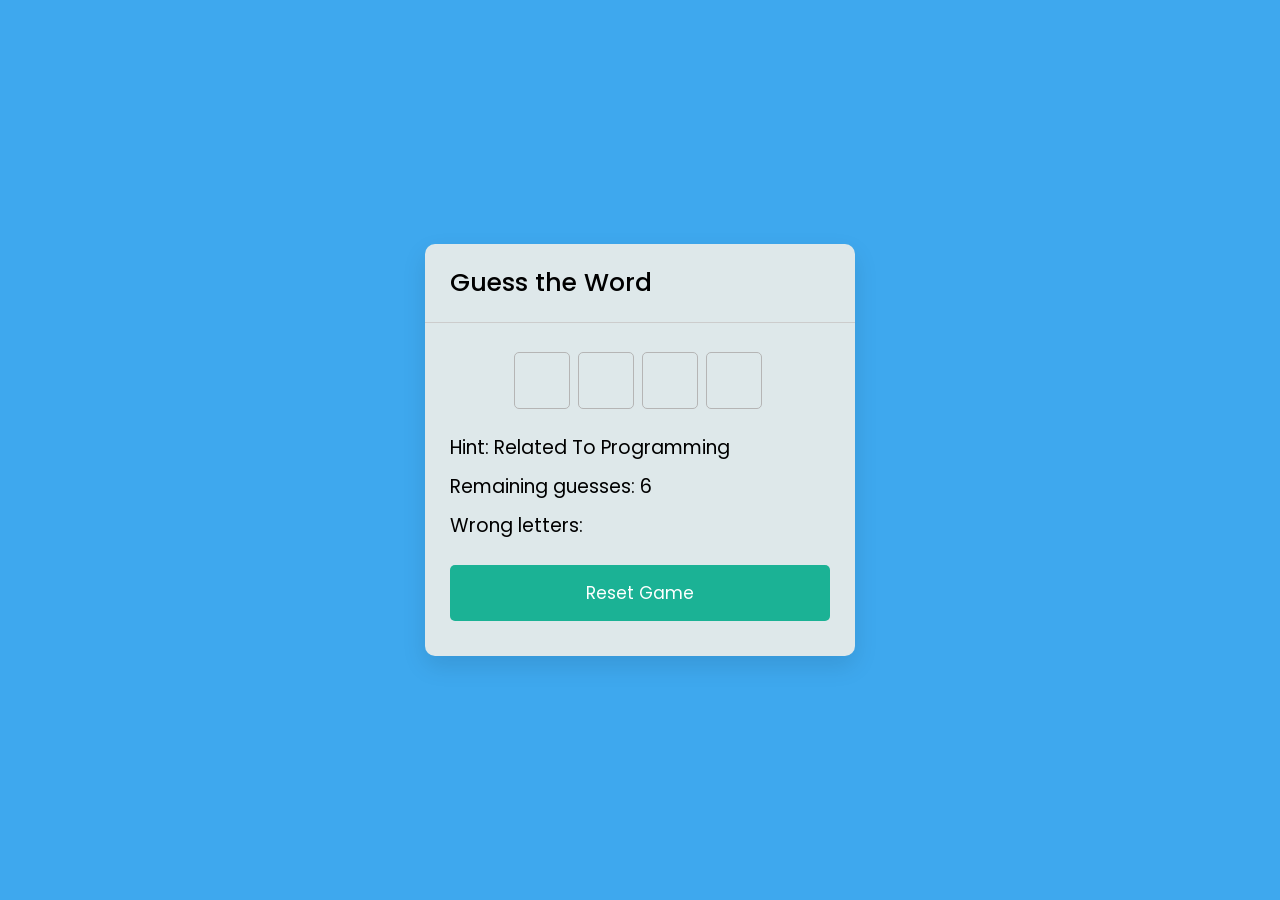
<file: Index.html>
<!DOCTYPE html>
<html lang="en" dir="ltr">
  <head>
    <meta charset="utf-8">
    <title>Guess a Word Game JavaScript </title>
    <link rel="stylesheet" href="style.css">
    <link rel="icon" type="image/x-icon" href="game-console.png">
    <meta name="viewport" content="width=device-width, initial-scale=1.0">
  </head>
  <body>
    <div class="wrapper">
      <h1>Guess the Word</h1>
      <div class="content">
        <input type="text" class="typing-input" maxlength="1">
        <div class="inputs"></div>
        <div class="details">
          <p class="hint">Hint: <span></span></p>
          <p class="guess-left">Remaining guesses: <span></span></p>
          <p class="wrong-letter">Wrong letters: <span></span></p>
        </div>
        <button class="reset-btn">Reset Game</button>
      </div>
    </div>
<!-- script -->
    <script src="js/words.js"></script>
    <script src="js/script.js"></script>
    
  </body>
</html>
</file>
<file: style.css>
/* Import Google font - Poppins */
@import url('https://fonts.googleapis.com/css2?family=Poppins:wght@400;500;600&display=swap');
*{
  margin: 0;
  padding: 0;
  box-sizing: border-box;
  font-family: 'Poppins', sans-serif;
}
body{
  display: flex;
  padding: 0 10px;
  min-height: 100vh;
  align-items: center;
  justify-content: center;
  background: #3ea8ee;
}
.wrapper{
  width: 430px;
  background: #dee8ea;
  border-radius: 10px;
  box-shadow: 0 10px 25px #0404041a;
}
.wrapper h1{
  font-size: 25px;
  font-weight: 500;
  padding: 20px 25px;
  border-bottom: 1px solid #ccc;
}
.wrapper .content{
  margin: 25px 25px 35px;
}
.content .inputs{
  display: flex;
  flex-wrap: wrap;
  justify-content: center;
}
.inputs input{
  height: 57px;
  width: 56px;
  margin: 4px;
  font-size: 24px;
  font-weight: 500;
  color: #1ba98c;
  text-align: center;
  border-radius: 5px;
  background: none;
  pointer-events: none;
  text-transform: uppercase;
  border: 1px solid #B5B5B5;
}
.typing-input {
  opacity: 0;
  z-index: -999;
  position: absolute;
  pointer-events: none;
}
.inputs input:first-child{
  margin-left: 0px;
}
.content .details{
  margin: 20px 0 25px;
}
.details p{
  font-size: 19px;
  margin-bottom: 10px;
}
.content .reset-btn{
  width: 100%;
  border: none;
  cursor: pointer;
  color: #fff;
  outline: none;
  padding: 15px 0;
  font-size: 17px;
  border-radius: 5px;
  background: #1BB295;
  transition: all 0.3s ease;
}
.content .reset-btn:hover{
  background: #18a589;
}
.hint span{
  text-transform: capitalize;
}

@media screen and (max-width: 460px) {
  .wrapper {
    width: 100%;
  }
  .wrapper h1{
    font-size: 22px;
    padding: 16px 20px;
  }
  .wrapper .content{
    margin: 25px 20px 35px;
  }
  .inputs input{
    height: 51px;
    width: 50px;
    margin: 3px;
    font-size: 22px;
  }
  .details p{
    font-size: 17px;
  }
  .content .reset-btn{
    padding: 14px 0;
    font-size: 16px;
  }
}
</file>
